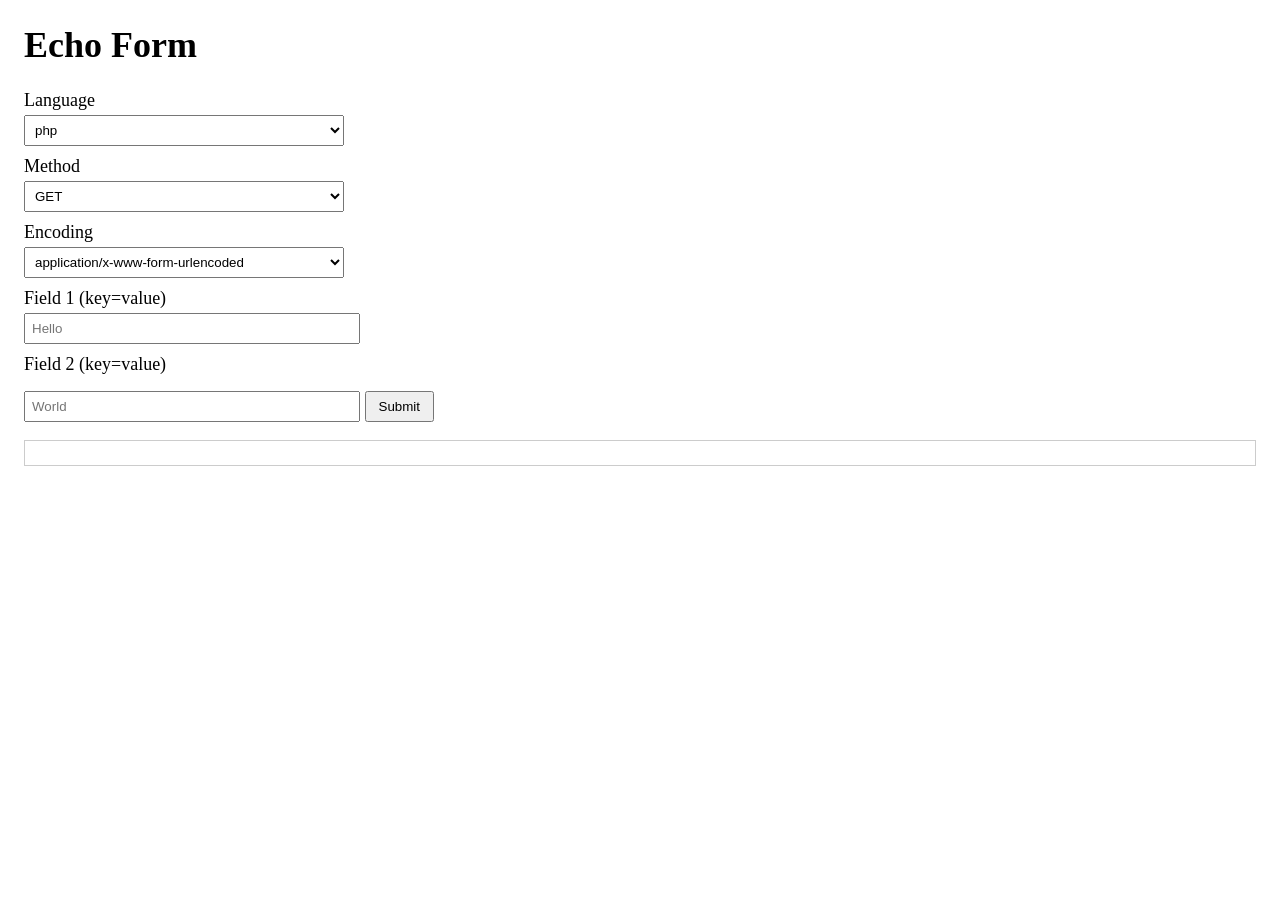
<file: public_html/hw2/echo-form.html>
<!doctype html>
<html lang="en">

<head>
  <script src="https://cdn.logr-in.com/LogRocket.min.js" crossorigin="anonymous"></script>
  <script>window.LogRocket && window.LogRocket.init('9ulkxg/cse135-kooksite');</script>

  <!-- Google tag (gtag.js) -->
  <script async src="https://www.googletagmanager.com/gtag/js?id=G-YJQBM10FEN"></script>
  <script>
    window.dataLayer = window.dataLayer || [];
    function gtag() { dataLayer.push(arguments); }
    gtag('js', new Date());

    gtag('config', 'G-YJQBM10FEN');
  </script>
  <script>
    window._cq = window._cq || [];
    _cq.push(['init', {
      endpoint: 'https://collector.cse135-kook.site/log',
      enableVitals: true,
      enableErrors: true,
      sampleRate: 1.0,
      debug: false,
      respectConsent: false,
      detectBots: false
    }]);
  </script>
  <script async src="https://collector.cse135-kook.site/collector.js"></script>
  <meta charset="utf-8" />
  <title>Echo Form</title>
  <style>
    body {
      font-family: Georgia, serif;
      margin: 24px;
      font-size: 18px;
    }

    label {
      display: block;
      margin: 10px 0 4px;
    }

    select,
    input {
      padding: 6px;
      width: 320px;
      max-width: 100%;
    }

    button {
      margin-top: 12px;
      padding: 6px 12px;
    }

    pre {
      white-space: pre-wrap;
      border: 1px solid #ccc;
      padding: 12px;
      margin-top: 18px;
    }
  </style>
</head>

<body>
  <h1>Echo Form</h1>

  <!-- Reduced mode without JS: submits GET urlencoded to PHP by default -->
  <noscript>
    <p><b>JavaScript is off.</b> Reduced mode: GET + urlencoded → PHP echo endpoint.</p>
  </noscript>

  <form id="echoForm" method="GET" action="/cgi-bin/php/echo-php.php">
    <label>Language</label>
    <select id="lang">
      <option value="php">php</option>
      <option value="python">python</option>
      <option value="c">c</option>
    </select>

    <label>Method</label>
    <select id="method">
      <option>GET</option>
      <option>POST</option>
      <option>PUT</option>
      <option>DELETE</option>
    </select>

    <label>Encoding</label>
    <select id="enc">
      <option value="form">application/x-www-form-urlencoded</option>
      <option value="json">application/json</option>
    </select>

    <label>Field 1 (key=value)</label>
    <input id="f1" name="f1" placeholder="Hello" />

    <label>Field 2 (key=value)</label>
    <input id="f2" name="f2" placeholder="World" />

    <button type="submit">Submit</button>
  </form>
  <pre id="out"></pre>

  <script>
    (() => {
      const endpoints = {
        php: "/cgi-bin/php/echo-php.php",
        python: "/cgi-bin/python/echo-python.py",
        c: "/cgi-bin/c/echo-c"
      };

      const form = document.getElementById("echoForm");
      const out = document.getElementById("out") || { textContent: "" };
      const lang = document.getElementById("lang");
      const method = document.getElementById("method");
      const enc = document.getElementById("enc");
      const f1 = document.getElementById("f1");
      const f2 = document.getElementById("f2");

      function kvToObj(s) {
        const i = s.indexOf("=");
        if (i === -1) return null;
        const k = s.slice(0, i).trim();
        const v = s.slice(i + 1).trim();
        if (!k) return null;
        return [k, v];
      }

      function buildPairs() {
        const pairs = [];
        [f1.value, f2.value].forEach(v => {
          const kv = kvToObj(v);
          if (kv) pairs.push(kv);
        });
        return pairs;
      }

      function updateNoJsFallback() {
        // Keep action/method reasonable in case JS logic fails:
        form.action = endpoints[lang.value];
        form.method = "GET";
      }

      updateNoJsFallback();
      lang.addEventListener("change", updateNoJsFallback);

      form.addEventListener("submit", async (e) => {
        // JS-enabled: we override submit to support PUT/DELETE + JSON
        e.preventDefault();

        const url = endpoints[lang.value];
        const m = method.value;
        const encoding = enc.value;
        const pairs = buildPairs();

        let qs = new URLSearchParams();
        for (const [k, v] of pairs) qs.append(k, v);

        let fetchUrl = url;
        let fetchOpts = { method: m, headers: {} };

        if (m === "GET") {
          fetchUrl = url + (qs.toString() ? ("?" + qs.toString()) : "");
        } else {
          if (encoding === "json") {
            const obj = {};
            for (const [k, v] of pairs) obj[k] = v;
            fetchOpts.headers["Content-Type"] = "application/json";
            fetchOpts.body = JSON.stringify(obj);
          } else {
            fetchOpts.headers["Content-Type"] = "application/x-www-form-urlencoded";
            fetchOpts.body = qs.toString();
          }
        }

        out.textContent = "Loading...";
        try {
          const res = await fetch(fetchUrl, fetchOpts);
          const text = await res.text();
          out.textContent = text;
        } catch (err) {
          out.textContent = "Error: " + err;
        }
      });
    })();
  </script>
</body>

</html>
</file>
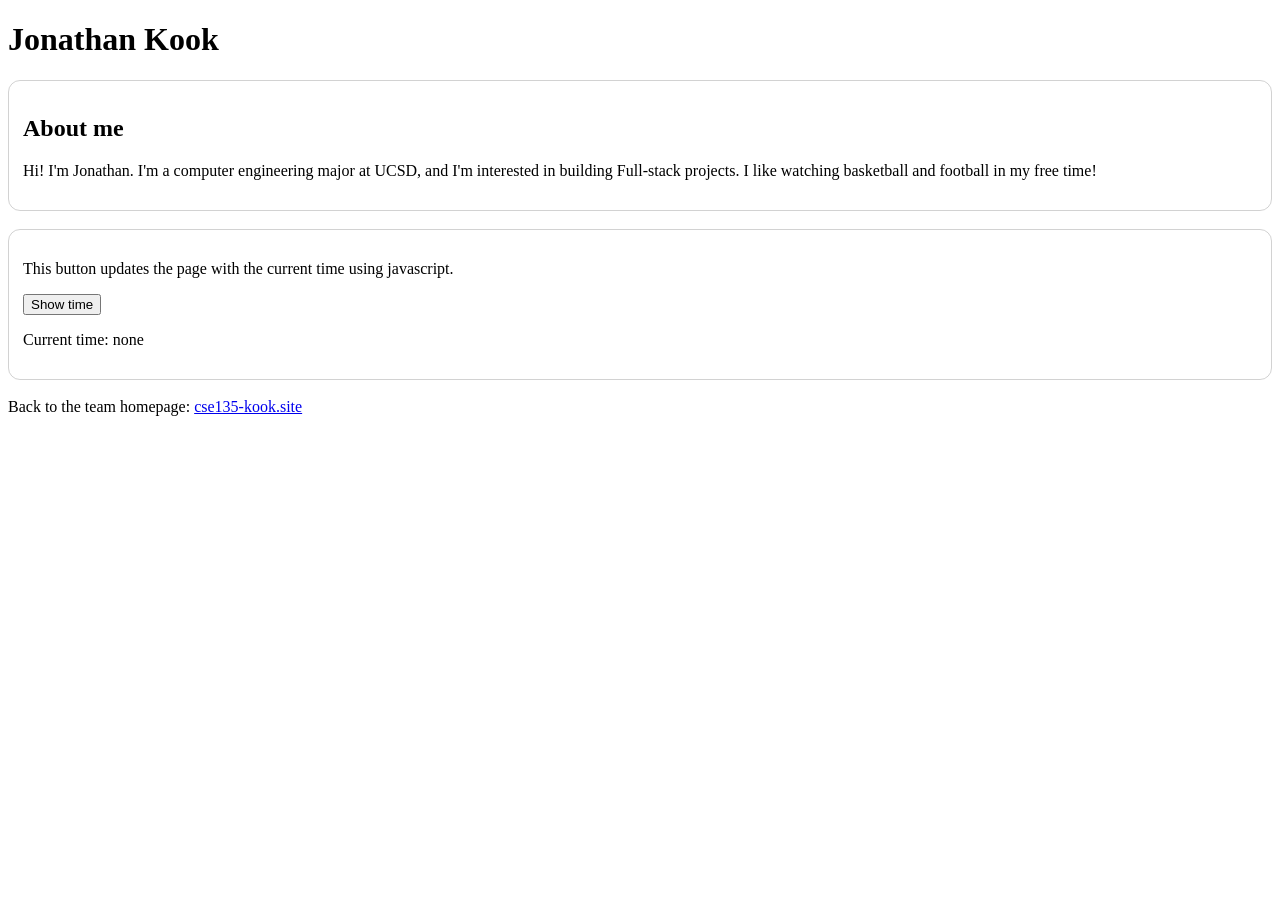
<file: public_html/members/jonathan.html>
<!DOCTYPE html>
<html lang="en">

<head>
    <meta charset="UTF-8" />
    <meta name="viewport" content="width=device-width, initial-scale=1.0" />
    <title>Jonathan Kook</title>
    <link rel="icon" type="image/png" href="/favicon.png" />

    <style>
        section {
            margin: 18px 0;
            padding: 14px;
            border: 1px solid rgba(127, 127, 127, 0.35);
            border-radius: 12px;
        }
    </style>
    <script>
        window._cq = window._cq || [];
        _cq.push(['init', {
            endpoint: 'https://collector.cse135-kook.site/log',
            enableVitals: true,
            enableErrors: true,
            sampleRate: 1.0,
            debug: false,
            respectConsent: false,
            detectBots: false
        }]);
    </script>
    <script async src="https://collector.cse135-kook.site/collector.js"></script>
</head>

<body>
    <header>
        <div>
            <h1>Jonathan Kook</h1>
        </div>
    </header>

    <main>
        <section>
            <h2>About me</h2>
            <p>
                Hi! I'm Jonathan. I'm a computer engineering major at UCSD, and I'm interested in building Full-stack
                projects. I like watching basketball and football in my free time!
            </p>
        </section>

        <section>
            <p>
                This button updates the page with the current time using javascript.
            </p>

            <button type="button" id="timeBtn">Show time</button>
            <p class="small">Current time: <span id="timeValue">none</span></p>

        </section>
    </main>

    <footer>
        <p>
            Back to the team homepage: <a href="/">cse135-kook.site</a>
        </p>
    </footer>

    <script>
        document.addEventListener("DOMContentLoaded", () => {
            const btn = document.getElementById("timeBtn");
            const out = document.getElementById("timeValue");

            btn.addEventListener("click", () => {
                out.textContent = new Date().toLocaleString();
            });
        });
    </script>
</body>

</html>
</file>
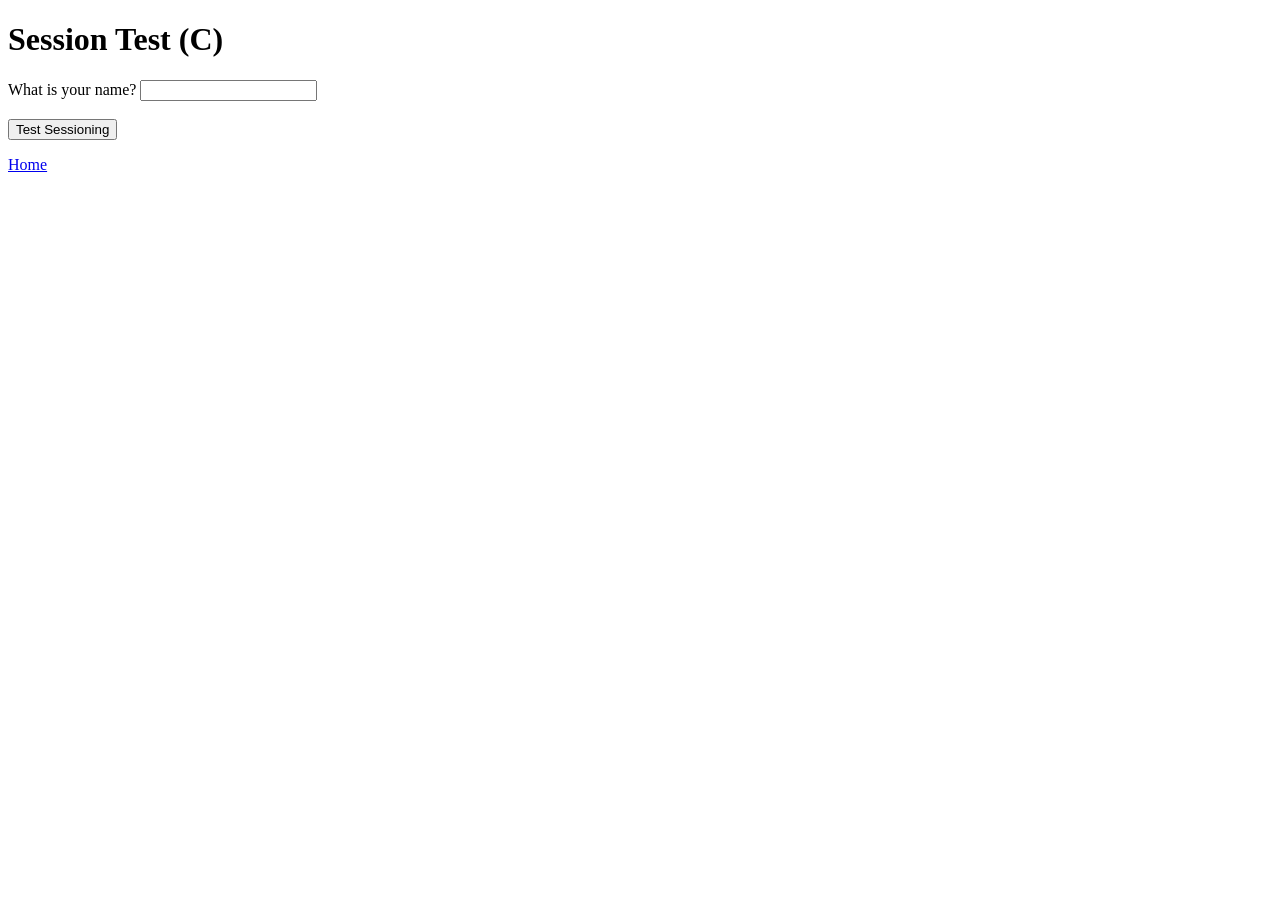
<file: public_html/session/c-cgiform.html>
<!doctype html>
<html>

<head>
  <script src="https://cdn.logr-in.com/LogRocket.min.js" crossorigin="anonymous"></script>
  <script>window.LogRocket && window.LogRocket.init('9ulkxg/cse135-kooksite');</script>

  <!-- Google tag (gtag.js) -->
  <script async src="https://www.googletagmanager.com/gtag/js?id=G-YJQBM10FEN"></script>
  <script>
    window.dataLayer = window.dataLayer || [];
    function gtag() { dataLayer.push(arguments); }
    gtag('js', new Date());

    gtag('config', 'G-YJQBM10FEN');
  </script>
  <meta charset="utf-8">
  <title>PHP Session Test</title>
  <script>
    window._cq = window._cq || [];
    _cq.push(['init', {
      endpoint: 'https://collector.cse135-kook.site/log',
      enableVitals: true,
      enableErrors: true,
      sampleRate: 1.0,
      debug: false,
      respectConsent: false,
      detectBots: false
    }]);
  </script>
  <script async src="https://collector.cse135-kook.site/collector.js"></script>
</head>

<body>
  <h1>Session Test (C)</h1>

  <form method="POST" action="/cgi-bin/c/state-c">
    <label>
      What is your name?
      <input name="name" required>
    </label>
    <br><br>
    <button type="submit">Test Sessioning</button>
  </form>

  <p><a href="/index.html">Home</a></p>
</body>

</html>
</file>
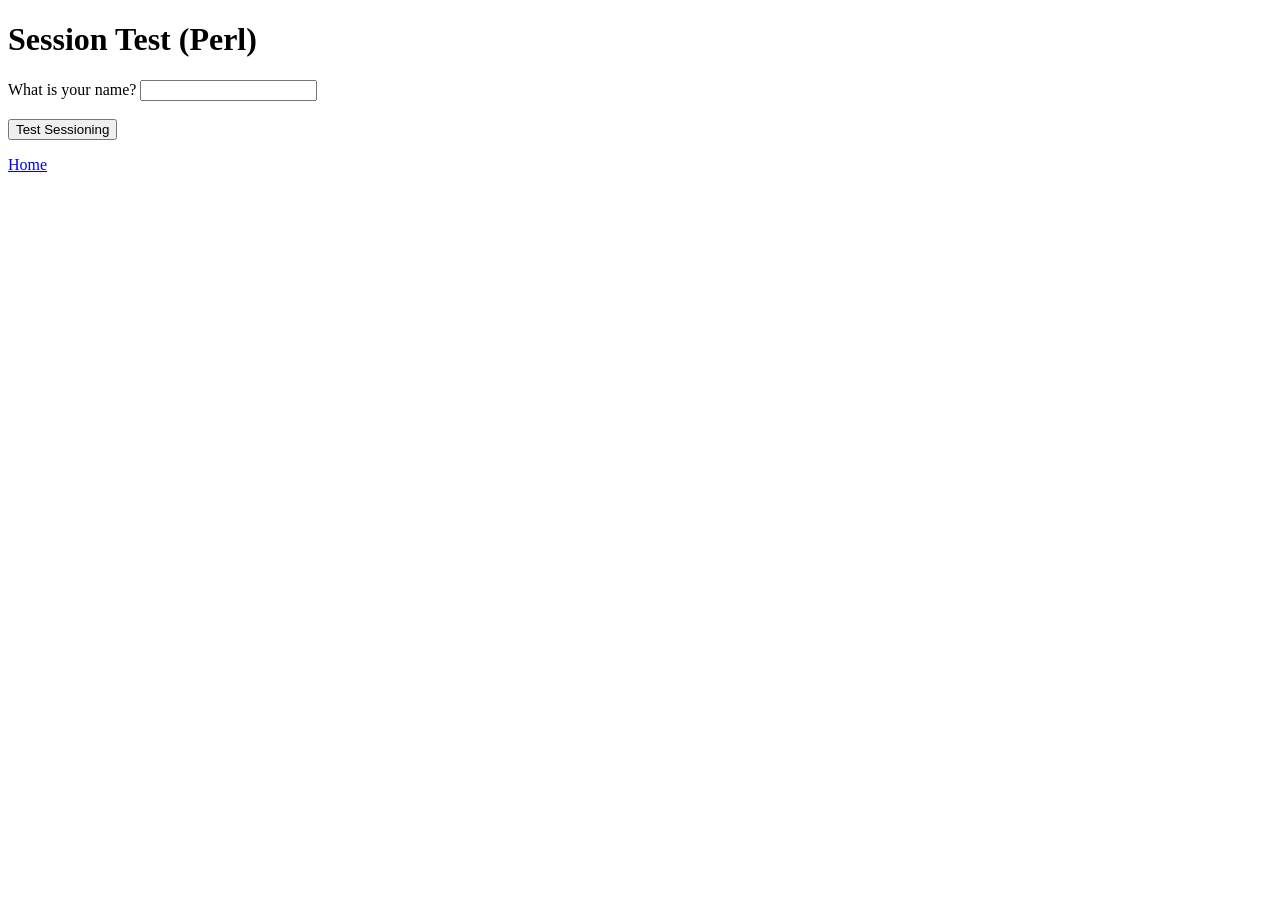
<file: public_html/session/perl-cgiform.html>
<!doctype html>
<html>

<head>
  <script src="https://cdn.logr-in.com/LogRocket.min.js" crossorigin="anonymous"></script>
  <script>window.LogRocket && window.LogRocket.init('9ulkxg/cse135-kooksite');</script>

  <!-- Google tag (gtag.js) -->
  <script async src="https://www.googletagmanager.com/gtag/js?id=G-YJQBM10FEN"></script>
  <script>
    window.dataLayer = window.dataLayer || [];
    function gtag() { dataLayer.push(arguments); }
    gtag('js', new Date());

    gtag('config', 'G-YJQBM10FEN');
  </script>
  <meta charset="utf-8">
  <title>Perl Session Test</title>
  <script>
    window._cq = window._cq || [];
    _cq.push(['init', {
      endpoint: 'https://collector.cse135-kook.site/log',
      enableVitals: true,
      enableErrors: true,
      sampleRate: 1.0,
      debug: false,
      respectConsent: false,
      detectBots: false
    }]);
  </script>
  <script async src="https://collector.cse135-kook.site/collector.js"></script>
</head>

<body>
  <h1>Session Test (Perl)</h1>

  <form method="POST" action="/cgi-bin/perl/perl-general-echo.pl">
    <label>
      What is your name?
      <input type="text" name="name" required>
    </label>
    <br><br>
    <button type="submit">Test Sessioning</button>
  </form>

  <p><a href="/index.html">Home</a></p>
</body>

</html>
</file>
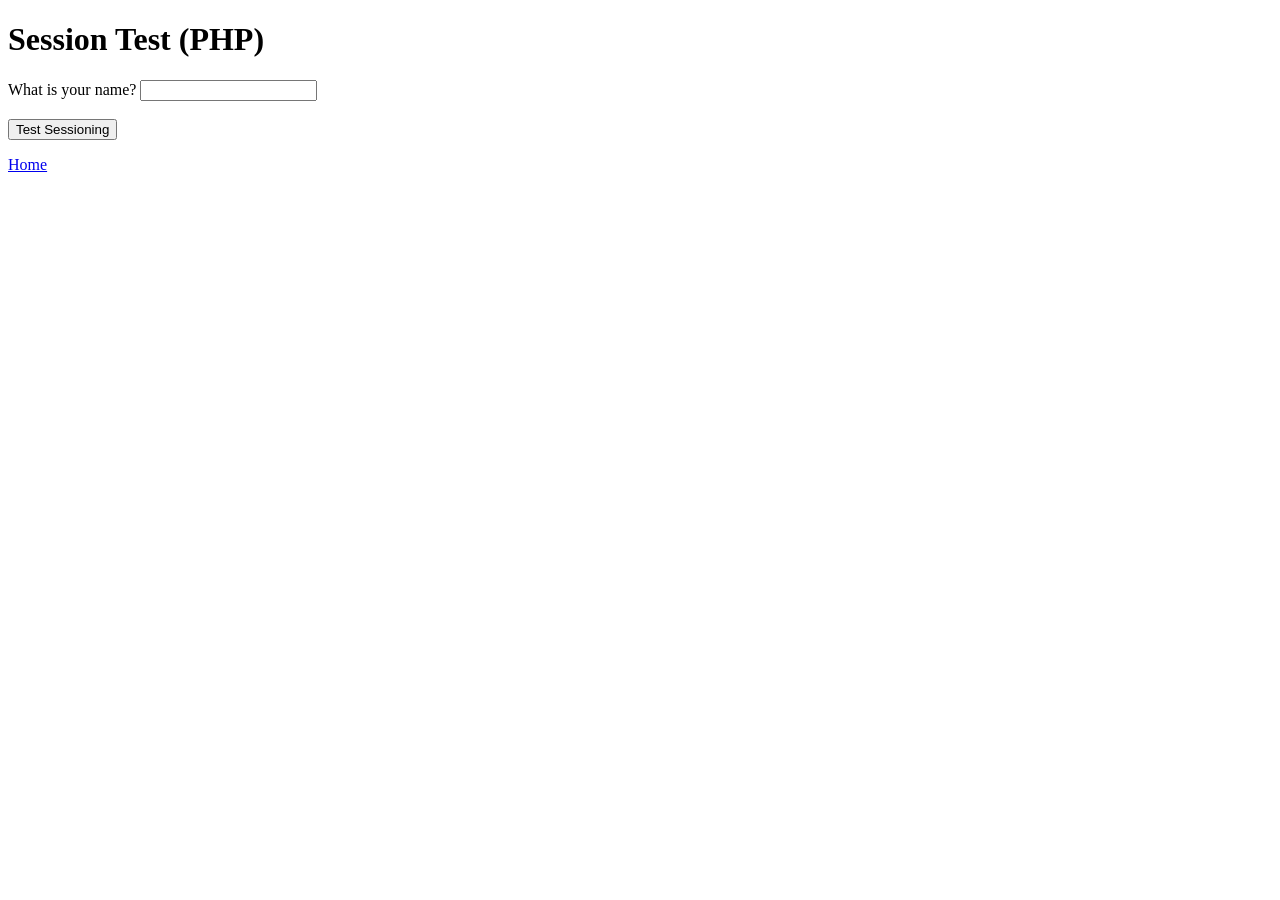
<file: public_html/session/php-cgiform.html>
<!doctype html>
<html>

<head>
  <script src="https://cdn.logr-in.com/LogRocket.min.js" crossorigin="anonymous"></script>
  <script>window.LogRocket && window.LogRocket.init('9ulkxg/cse135-kooksite');</script>

  <!-- Google tag (gtag.js) -->
  <script async src="https://www.googletagmanager.com/gtag/js?id=G-YJQBM10FEN"></script>
  <script>
    window.dataLayer = window.dataLayer || [];
    function gtag() { dataLayer.push(arguments); }
    gtag('js', new Date());

    gtag('config', 'G-YJQBM10FEN');
  </script>
  <meta charset="utf-8">
  <title>PHP Session Test</title>
  <script>
    window._cq = window._cq || [];
    _cq.push(['init', {
      endpoint: 'https://collector.cse135-kook.site/log',
      enableVitals: true,
      enableErrors: true,
      sampleRate: 1.0,
      debug: false,
      respectConsent: false,
      detectBots: false
    }]);
  </script>
  <script async src="https://collector.cse135-kook.site/collector.js"></script>
</head>

<body>
  <h1>Session Test (PHP)</h1>

  <form method="POST" action="/cgi-bin/php/state-php.php">
    <label>
      What is your name?
      <input type="text" name="name" required>
    </label>
    <br><br>
    <button type="submit">Test Sessioning</button>
  </form>

  <p><a href="/index.html">Home</a></p>
</body>

</html>
</file>
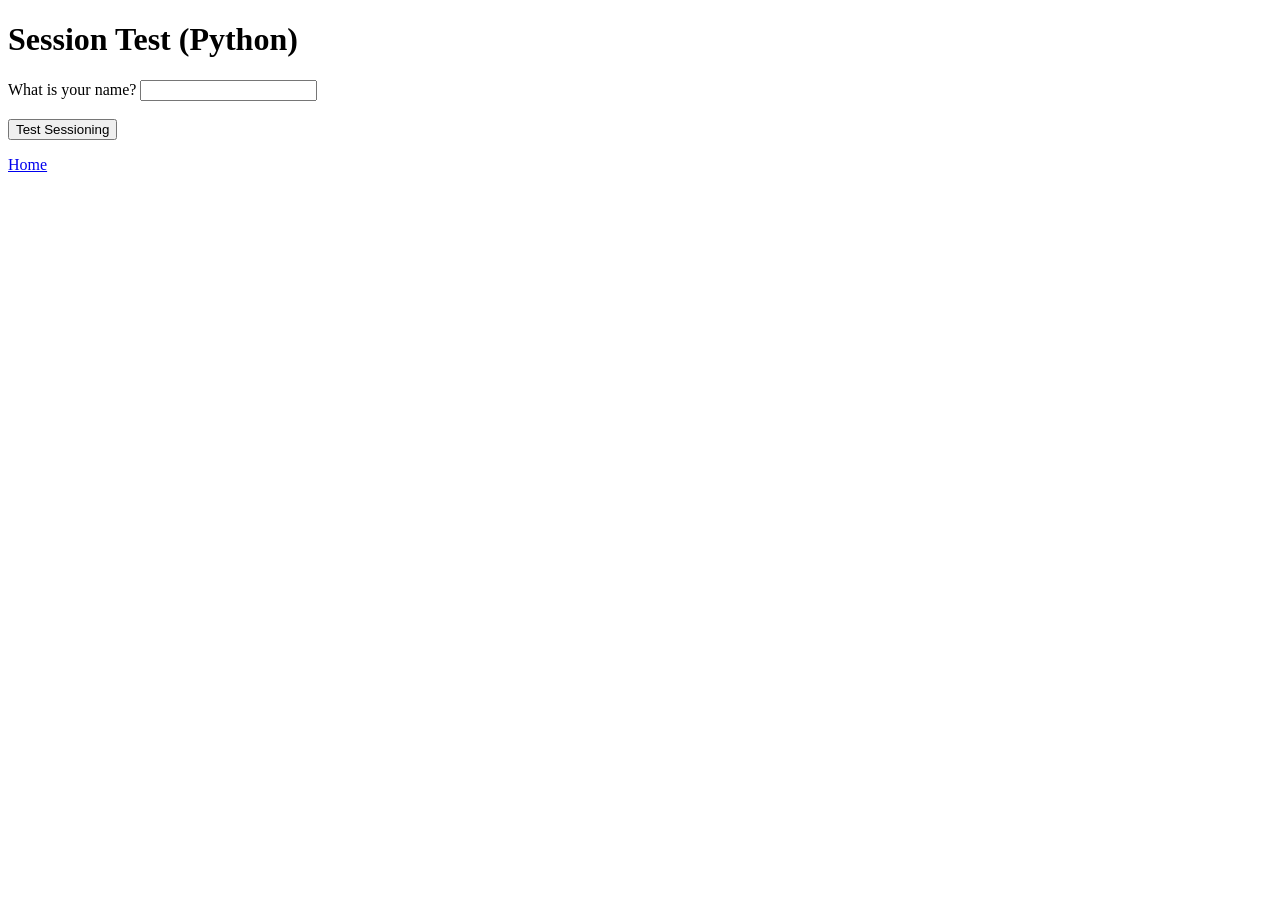
<file: public_html/session/python-cgiform.html>
<!doctype html>
<html>

<head>
  <script src="https://cdn.logr-in.com/LogRocket.min.js" crossorigin="anonymous"></script>
  <script>window.LogRocket && window.LogRocket.init('9ulkxg/cse135-kooksite');</script>

  <!-- Google tag (gtag.js) -->
  <script async src="https://www.googletagmanager.com/gtag/js?id=G-YJQBM10FEN"></script>
  <script>
    window.dataLayer = window.dataLayer || [];
    function gtag() { dataLayer.push(arguments); }
    gtag('js', new Date());

    gtag('config', 'G-YJQBM10FEN');
  </script>
  <meta charset="utf-8">
  <title>Python Session Test</title>
  <script>
    window._cq = window._cq || [];
    _cq.push(['init', {
      endpoint: 'https://collector.cse135-kook.site/log',
      enableVitals: true,
      enableErrors: true,
      sampleRate: 1.0,
      debug: false,
      respectConsent: false,
      detectBots: false
    }]);
  </script>
  <script async src="https://collector.cse135-kook.site/collector.js"></script>
</head>

<body>
  <h1>Session Test (Python)</h1>

  <form method="POST" action="/cgi-bin/python/state-python.py">
    <label>
      What is your name?
      <input name="name" required>
    </label>
    <br><br>
    <button type="submit">Test Sessioning</button>
  </form>

  <p><a href="/index.html">Home</a></p>
</body>

</html>
</file>
